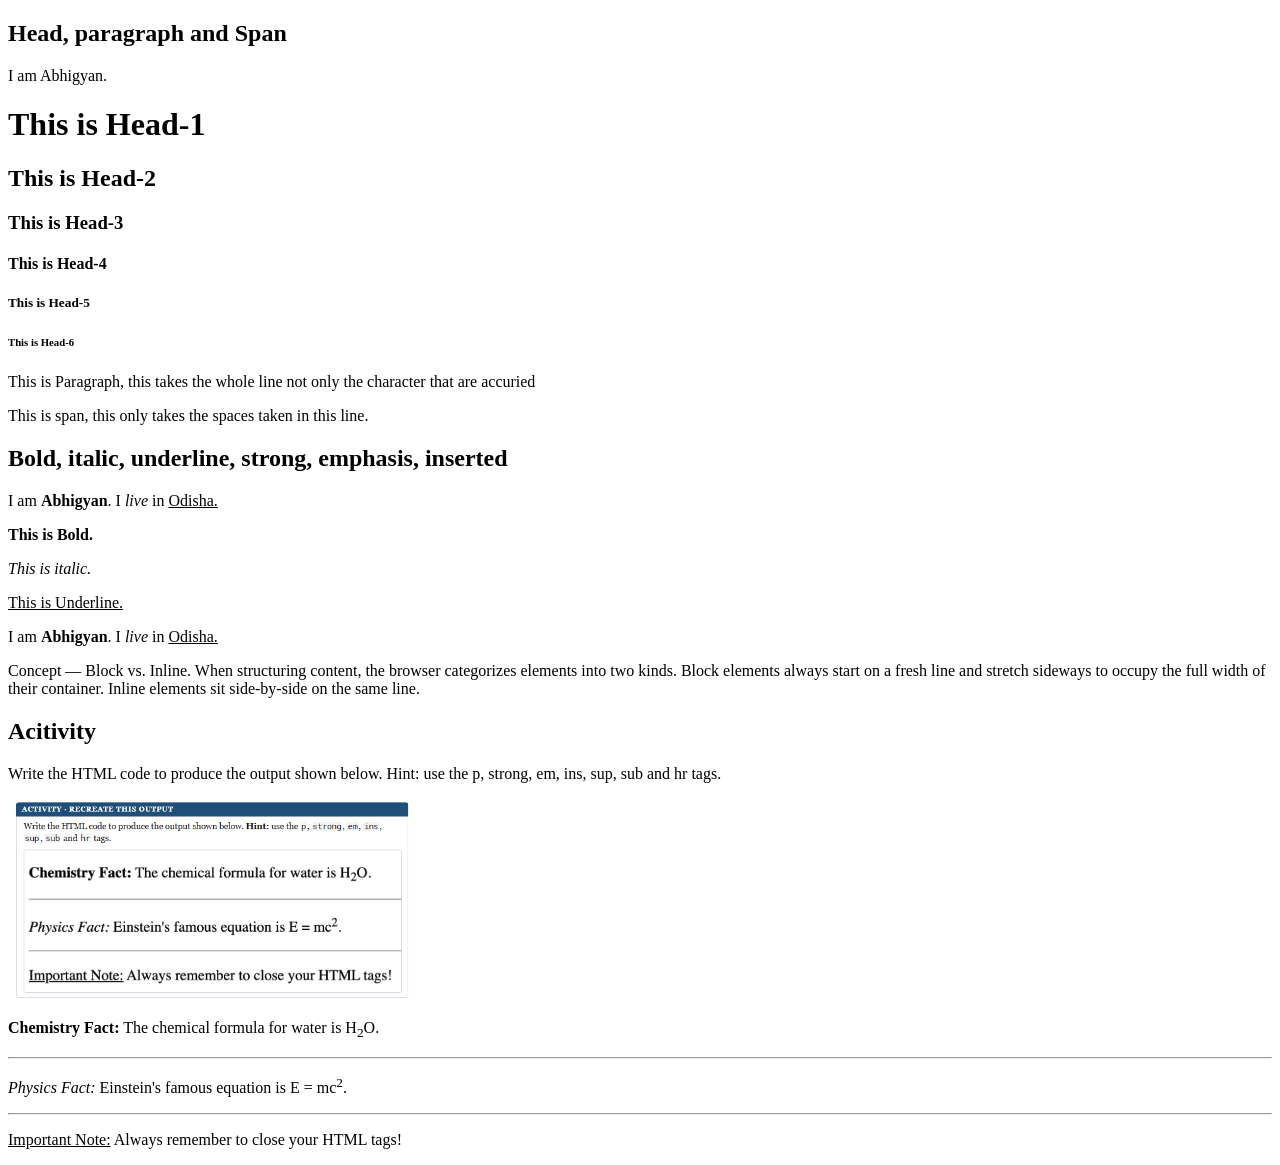
<file: Full-Stack Development/1.Sem-1/HTML/Class_7/index.html>
<!DOCTYPE html>
<html lang="en">
<head>
    <meta charset="UTF-8">
    <meta name="viewport" content="width=device-width, initial-scale=1.0">
    <title>Document</title>
    <link rel="rel" type="image/x-icon" href="./Screenshot 2026-11-15 002817.png">    
    <!-- title changes the name of the tab and  the link with icon make the cover of the page -->
</head>
<body>
    <h2>Head, paragraph and Span</h2>
    <p>I am Abhigyan.</p>
    <h1>This is Head-1</h1>
    <h2>This is Head-2</h2>
    <h3>This is Head-3</h3>
    <h4>This is Head-4</h4>
    <h5>This is Head-5</h5>
    <h6>This is Head-6</h6>
    <p>This is Paragraph, this takes the whole line not only the character that are accuried</p>
    <span>This is span, this only takes the spaces taken in this line.</span>

    <h2>Bold, italic, underline, strong, emphasis, inserted </h2>
    <p>I am <b>Abhigyan</b>. I <i>live</i> in <u>Odisha.</u></p>
    <p><b>This is Bold.</b></p>
    <p><i>This is italic.</i></p>
    <p><u>This is Underline.</u></p>
    <p>I am <strong>Abhigyan</strong>. I <em>live</em> in <ins>Odisha.</ins></p>

    <p>Concept — Block vs. Inline. When structuring content, the browser categorizes elements into
two kinds. Block elements always start on a fresh line and stretch sideways to occupy the full
width of their container. Inline elements sit side-by-side on the same line.</p>

<h2>Acitivity</h2>
<p>Write the HTML code to produce the output shown below. Hint: use the p, strong, em, ins,
sup, sub and hr tags.</p>
<img src="./07.png" height="200px" alt="">

<p><strong>Chemistry Fact:</strong> The chemical formula for water is H<sub>2</sub>O.</p>
<hr>
<p><em>Physics Fact:</em> Einstein's famous equation is E = mc<sup>2</sup>.</p>
<hr>
<p><ins>Important Note:</ins> Always remember to close your HTML tags!</p>
</body>
</html>
</file>
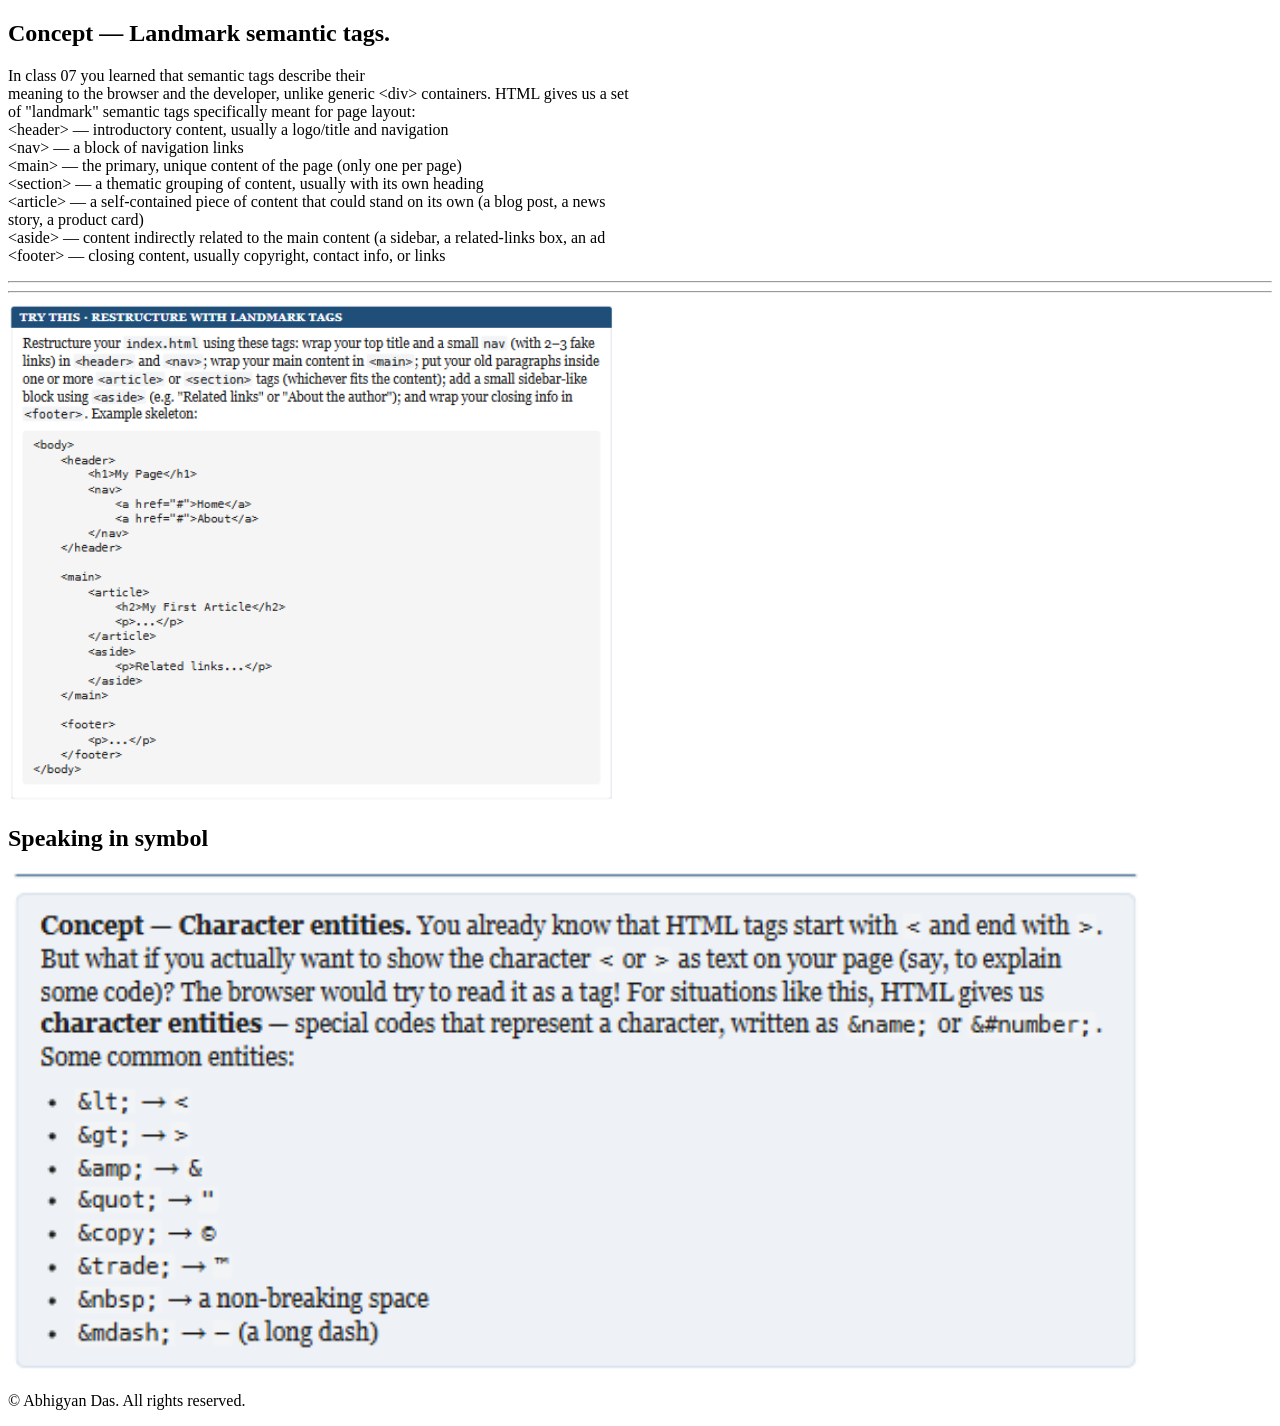
<file: Full-Stack Development/1.Sem-1/HTML/Class_8/index.html>
<!DOCTYPE html>
<html lang="en">
<head>
    <meta charset="UTF-8">
    <meta name="viewport" content="width=device-width, initial-scale=1.0">
    <title>Document</title>
</head>
<body>
    <header>
        <h2>Concept — Landmark semantic tags.</h2>
    </header>
    <main>
        <p>
                     In class 07 you learned that semantic tags describe their <br>
            meaning to the browser and the developer, unlike generic  &lt;div&gt; containers. HTML gives us a set <br>
            of "landmark" semantic tags specifically meant for page layout: <br>
            &lt;header&gt; — introductory content, usually a logo/title and navigation <br>
            &lt;nav&gt; — a block of navigation links <br>
            &lt;main&gt; — the primary, unique content of the page (only one per page) <br>
            &lt;section&gt; — a thematic grouping of content, usually with its own heading <br>
            &lt;article&gt; — a self-contained piece of content that could stand on its own (a blog post, a news <br>
            story, a product card) <br>
            &lt;aside&gt; — content indirectly related to the main content (a sidebar, a related-links box, an ad <br>
            &lt;footer&gt; — closing content, usually copyright, contact info, or links <br>
            <hr>
            <hr>
            <img src="./Screenshot 2026-11-15 025529.png" height="500px" alt="">
        </p>

        <h2>Speaking in symbol</h2>
        <img src="./Screenshot 2026-11-15 025747.png" height="500px" alt="">
    </main>
    <footer>
        <p> &copy; Abhigyan Das. All rights reserved.</p>
    </footer>
</body>
</html>
</file>
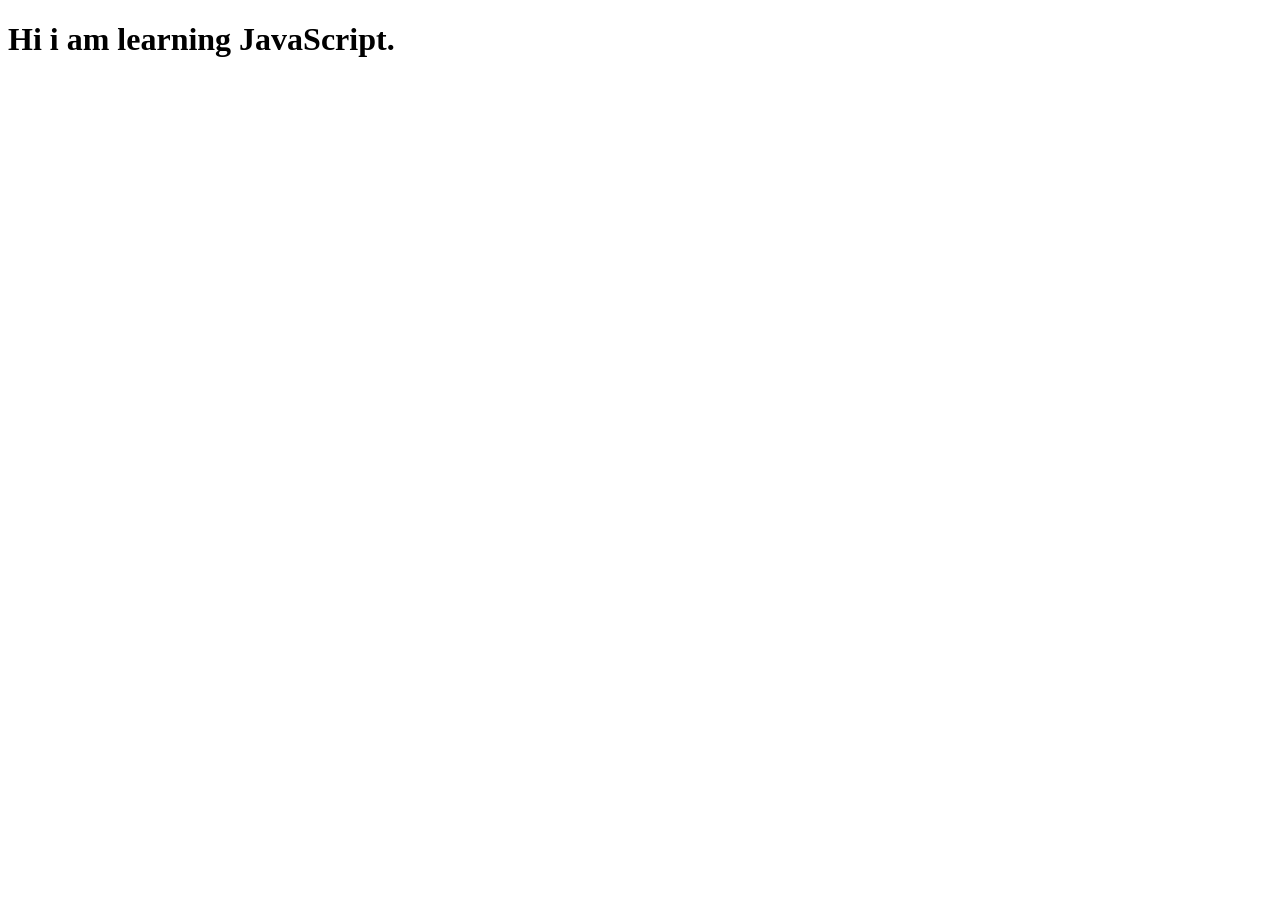
<file: Full-Stack Development/1.Sem-1/JavaScript/Class_19/index.html>
<!DOCTYPE html>
<html lang="en">
<head>
    <meta charset="UTF-8">
    <meta name="viewport" content="width=device-width, initial-scale=1.0">
    <title>Document</title>
    <Script src="./index.js">
        console.log("This is from html");

    </Script>
</head>
<body>
    <h1>Hi i am learning JavaScript.</h1>
    
</body>
</html>
</file>
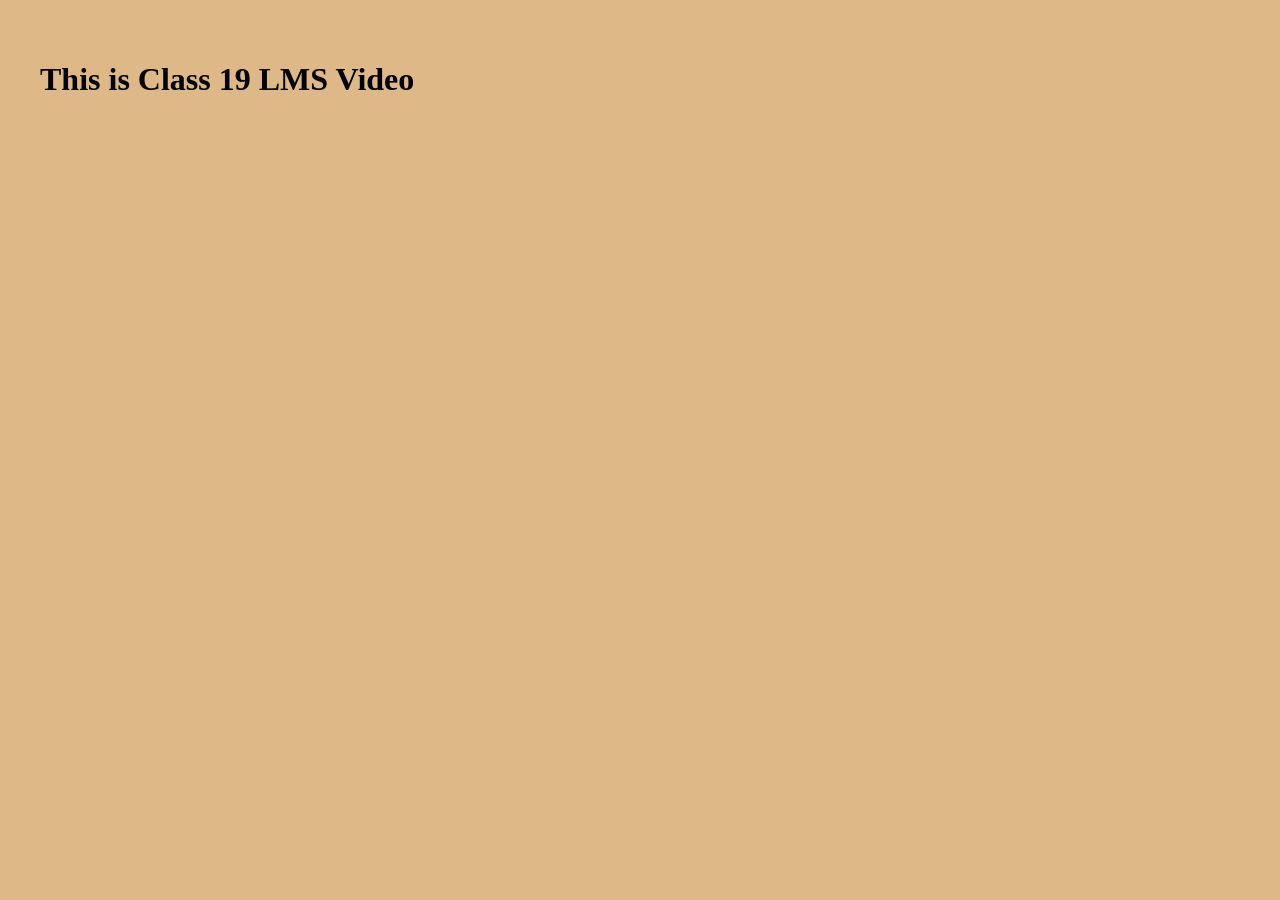
<file: Full-Stack Development/1.Sem-1/JavaScript/Class_19/LMS video/index.html>
<!DOCTYPE html>
<html lang="en">
<head>
    <meta charset="UTF-8">
    <meta name="viewport" content="width=device-width, initial-scale=1.0">
    <title>Class 19 LMS Video</title>
    <link rel="stylesheet" href="./styles.css">
</head>
<body>
    <h1>This is Class 19 LMS Video</h1>
    <script src="./index.js"></script>
</body>
</html>
</file>
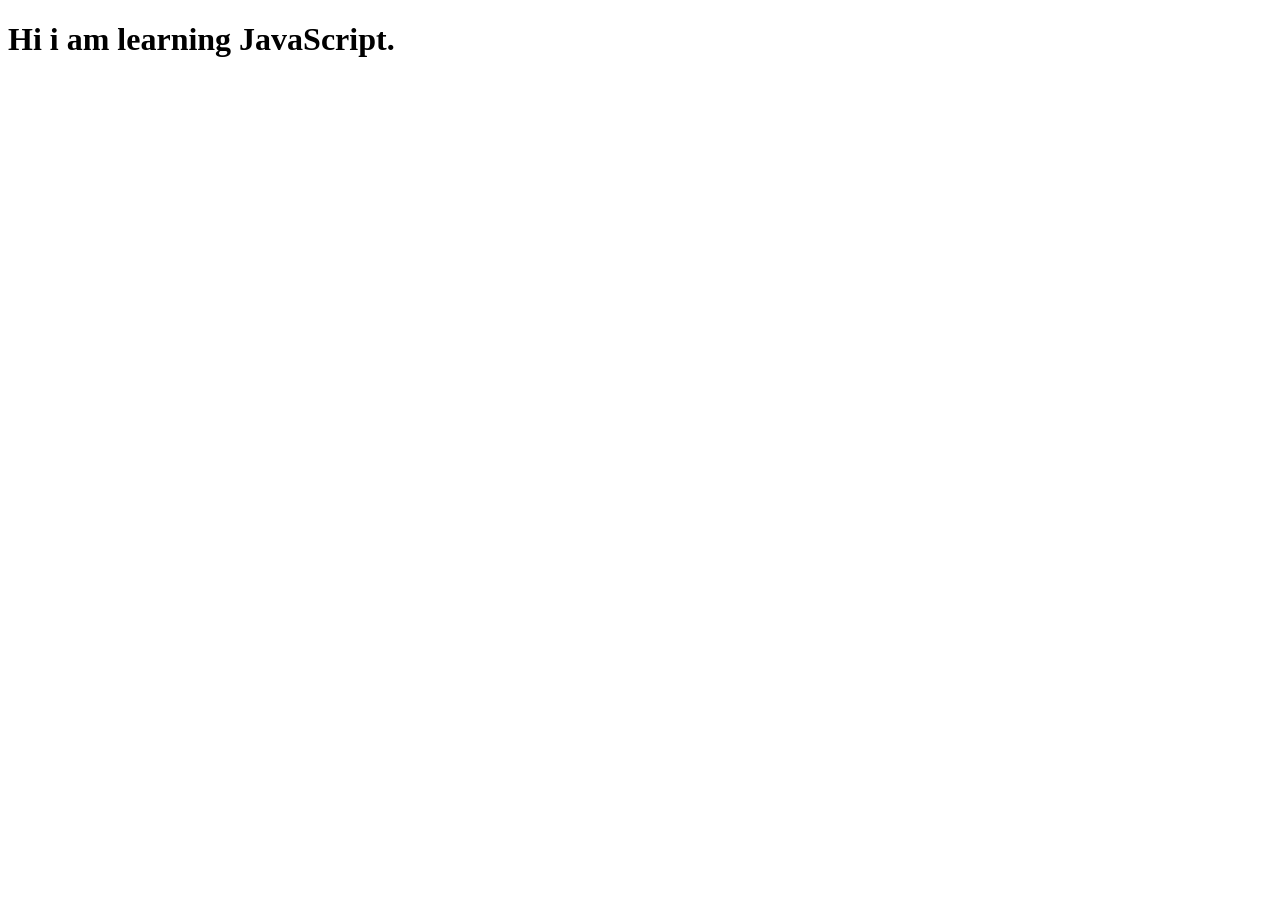
<file: Full-Stack Development/1.Sem-1/JavaScript/Class_19/Worksheet/index.html>
<!DOCTYPE html>
<html lang="en">
<head>
    <meta charset="UTF-8">
    <meta name="viewport" content="width=device-width, initial-scale=1.0">
    <title>Class 19 Worksheet</title>
   
</head>
<body>
    <h1>Hi i am learning JavaScript.</h1>
     <Script src="./index.js">
        console.log("This is from html");

    </Script>
</body>
</html>
</file>
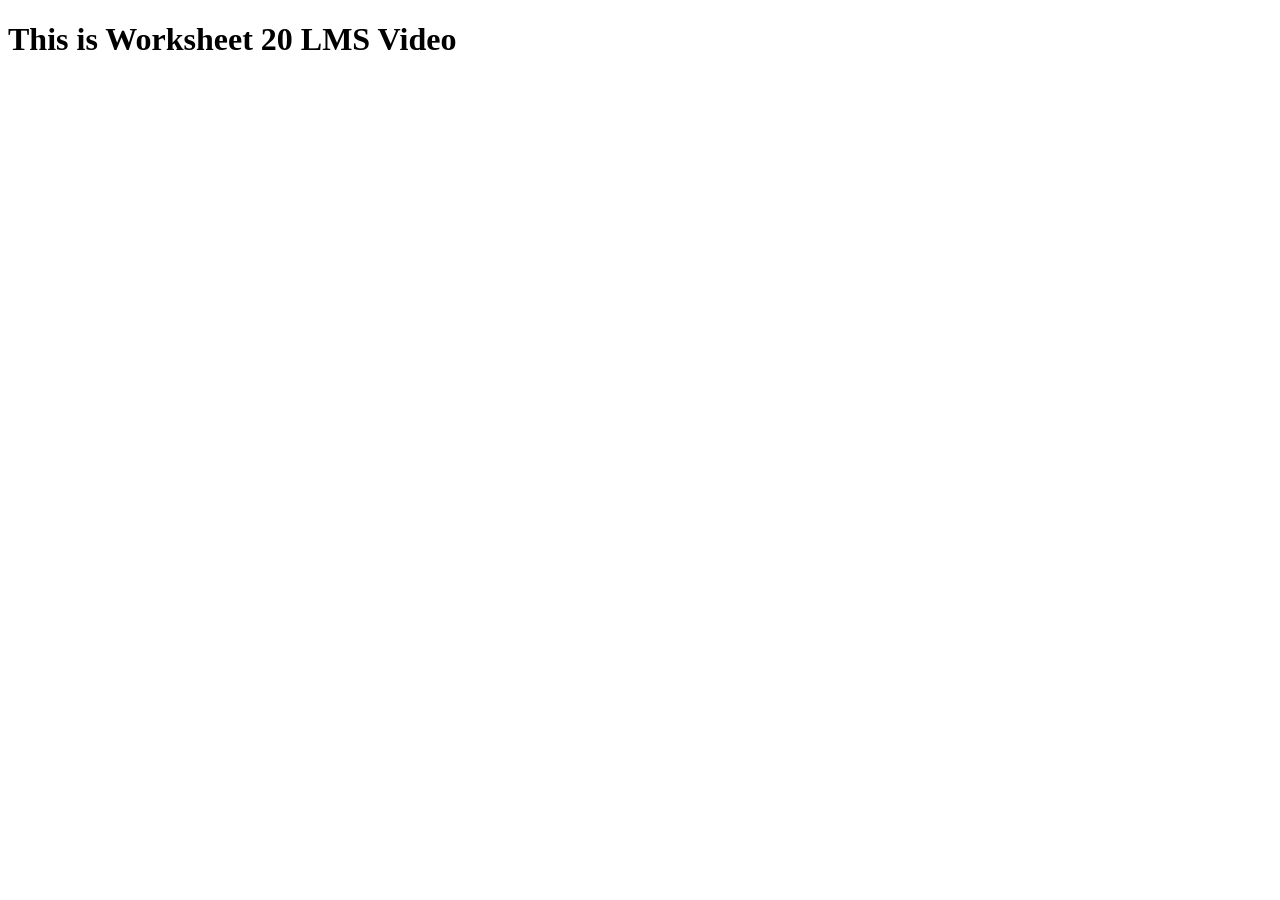
<file: Full-Stack Development/1.Sem-1/JavaScript/Class_20/LMS video/index.html>
<!DOCTYPE html>
<html lang="en">
<head>
    <meta charset="UTF-8">
    <meta name="viewport" content="width=device-width, initial-scale=1.0">
    <title>Worksheet 20 LMS Video</title>
</head>
<body>
    <h1>This is Worksheet 20 LMS Video</h1>
    <script src="./index.js"></script>
</body>
</html>
</file>
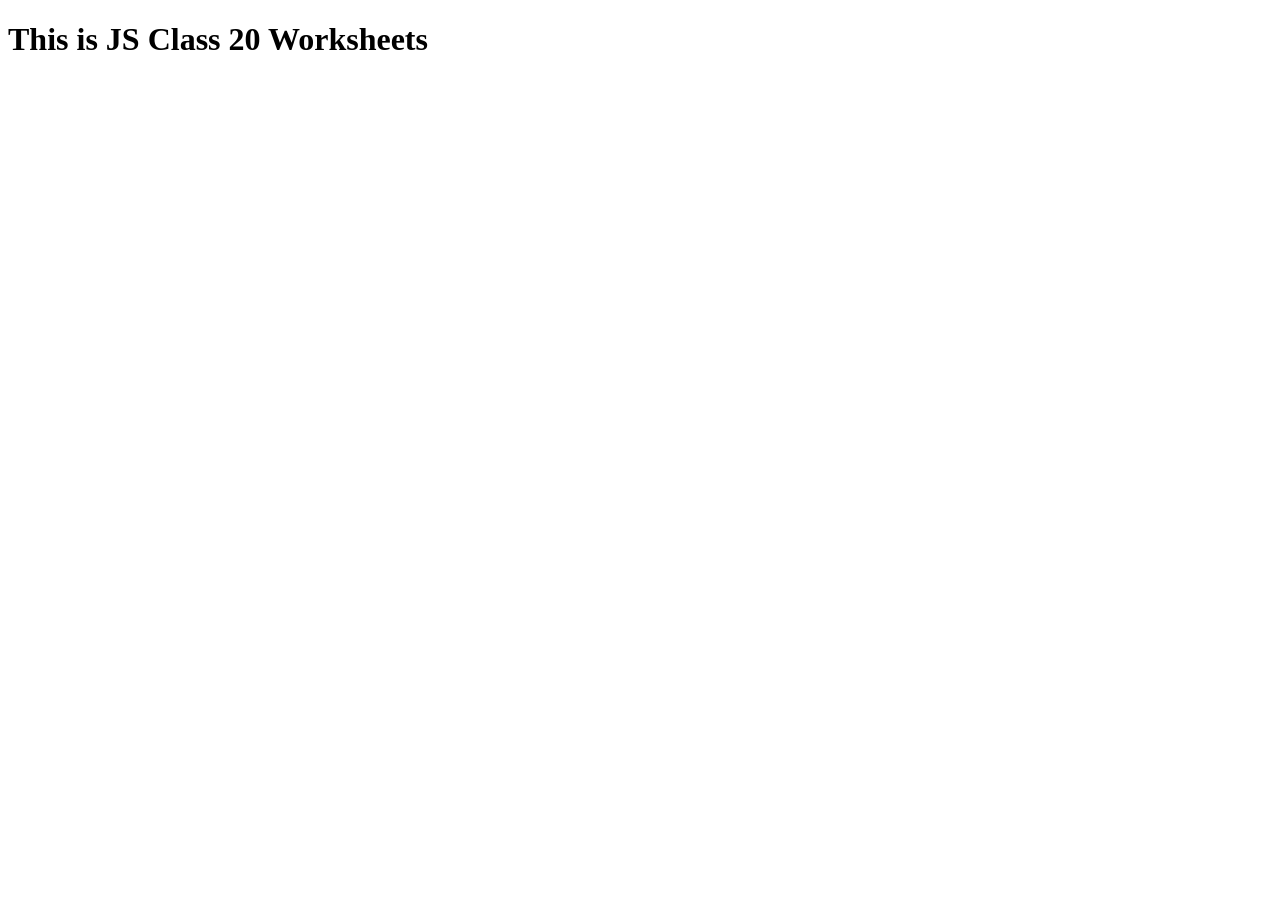
<file: Full-Stack Development/1.Sem-1/JavaScript/Class_20/Worksheet/index.html>
<!DOCTYPE html>
<html lang="en">
<head>
    <meta charset="UTF-8">
    <meta name="viewport" content="width=device-width, initial-scale=1.0">
    <title>Class 20 Worksheet</title>
</head>
<body>
    <h1>This is JS Class 20 Worksheets</h1>
    <script src="./index.js"></script>
</body>
</html>
</file>
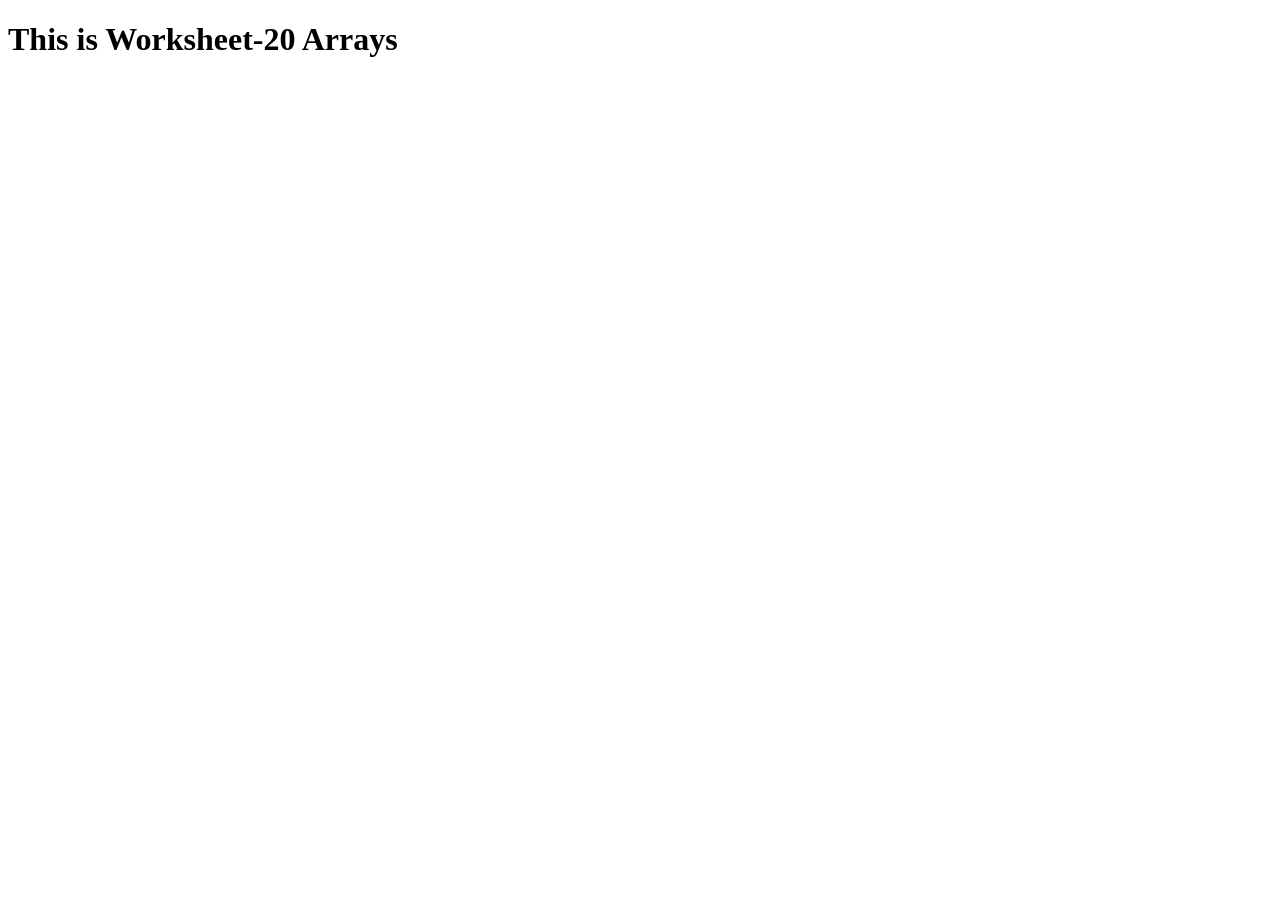
<file: Full-Stack Development/1.Sem-1/JavaScript/Class_20/Worksheet/Arrays/index.html>
<!DOCTYPE html>
<html lang="en">
<head>
    <meta charset="UTF-8">
    <meta name="viewport" content="width=device-width, initial-scale=1.0">
    <title>Worksheet-20 Arrays</title>
</head>
<body>
    <h1>This is Worksheet-20 Arrays</h1>
    <script src="./Arrays.js"></script>
</body>
</html>
</file>
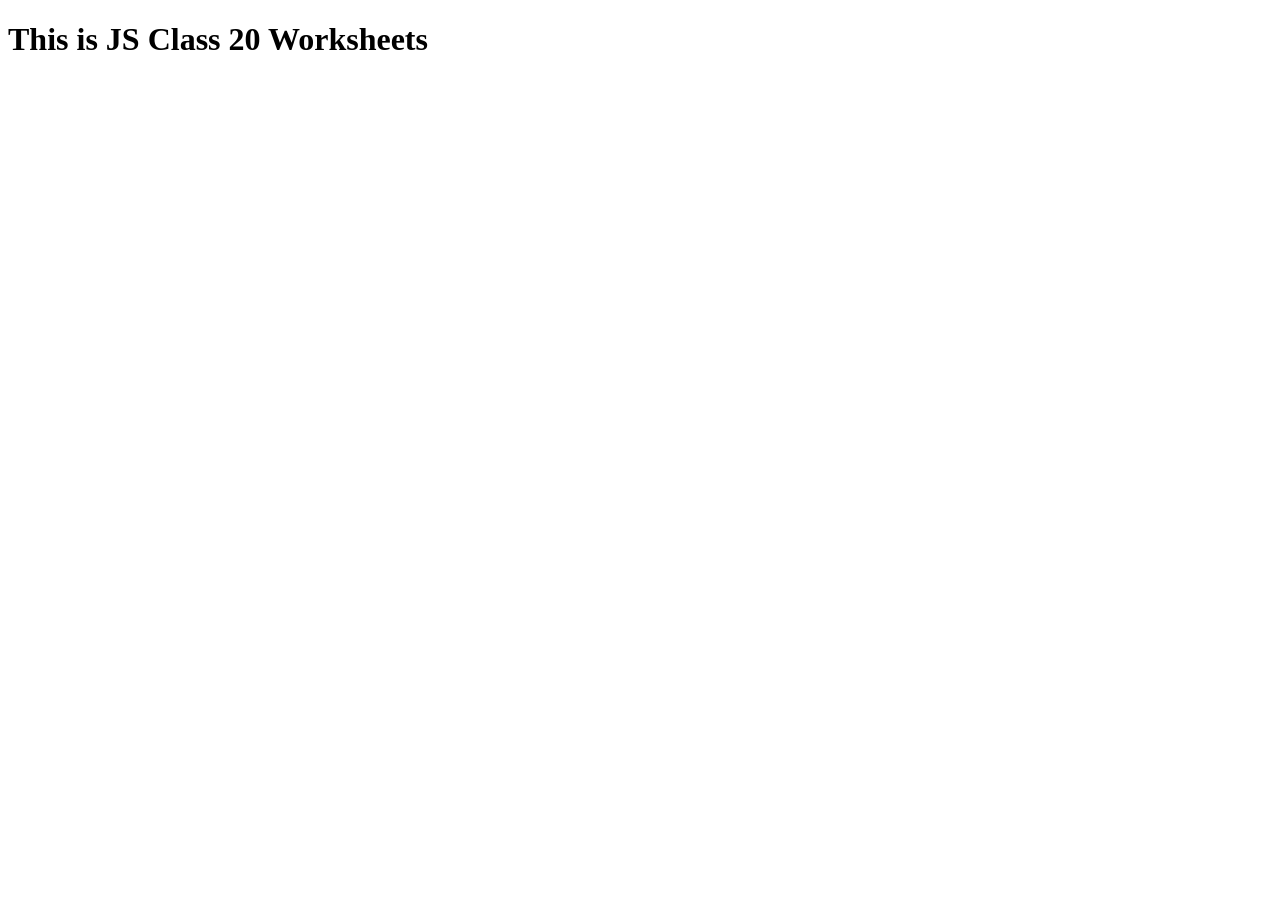
<file: Full-Stack Development/1.Sem-1/JavaScript/Class_20/Worksheet/Object/index.html>
<!DOCTYPE html>
<html lang="en">
<head>
    <meta charset="UTF-8">
    <meta name="viewport" content="width=device-width, initial-scale=1.0">
    <title>Class 20 Worksheet</title>
</head>
<body>
    <h1>This is JS Class 20 Worksheets</h1>
    <script src="./Object.js"></script>
</body>
</html>
</file>
<file: Full-Stack Development/1.Sem-1/JavaScript/Class_19/LMS video/styles.css>
*{
    padding: 0;
    border: 0;
    box-sizing: border-box;
}

body{
    padding: 2rem;
    background-color: burlywood;
}
</file>
